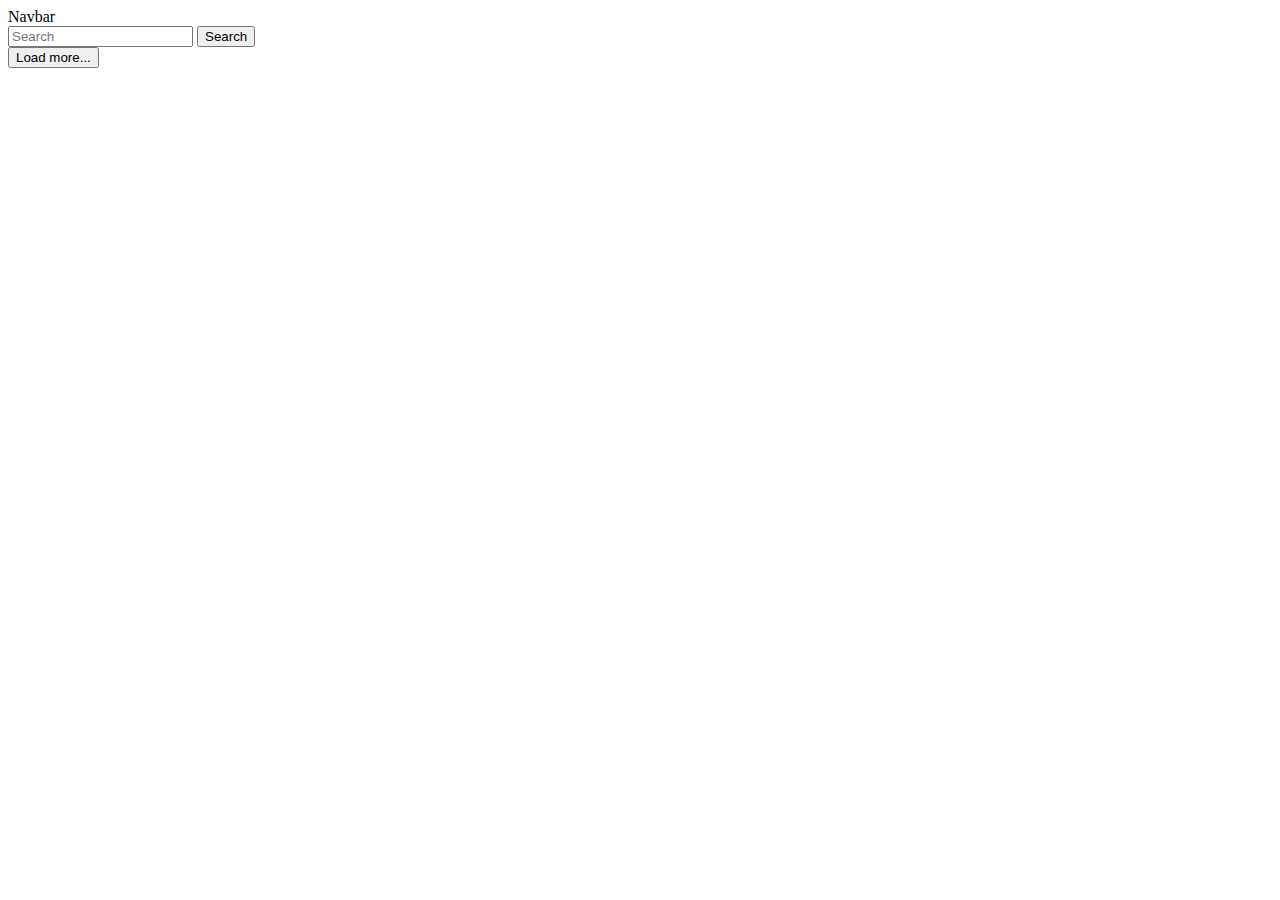
<file: index.html>
<!DOCTYPE html>
<html lang="en">

<head>
    <meta charset="UTF-8">
    <meta http-equiv="X-UA-Compatible" content="IE=edge">
    <meta name="viewport" content="width=device-width, initial-scale=1.0">
    <title>Document</title>
    <link href="https://cdn.jsdelivr.net/npm/bootstrap@5.3.0/dist/css/bootstrap.min.css" rel="stylesheet"
        integrity="sha384-9ndCyUaIbzAi2FUVXJi0CjmCapSmO7SnpJef0486qhLnuZ2cdeRhO02iuK6FUUVM" crossorigin="anonymous">
    <link rel="stylesheet" href="style.css">

</head>

<body>


    <nav class="navbar bg-body-tertiary">
        <div class="container-fluid">
            <a class="navbar-brand">Navbar</a>
            <form class="d-flex" role="search">

                <!-- <div class="d-flex"> -->
                    
                    <input id="search" class="form-control me-2" type="search" placeholder="Search" aria-label="Search">
                    <button onclick="newsSearch()" class="btn btn-outline-success" type="submit">Search</button>
                </form>
            </div>
        </div>
    </nav>

    <div class="d-flex flex-wrap justify-content-between mt-4" id="news">
    </div>

    <div class="d-grid gap-2 m-4">
        <button onclick="loadMore()" class="btn btn-primary" type="button">Load more...</button>
    </div>

    <script src="https://cdn.jsdelivr.net/npm/bootstrap@5.3.0/dist/js/bootstrap.bundle.min.js"
        integrity="sha384-geWF76RCwLtnZ8qwWowPQNguL3RmwHVBC9FhGdlKrxdiJJigb/j/68SIy3Te4Bkz"
        crossorigin="anonymous"></script>

    <script src="app.js"></script>
</body>

</html>
</file>
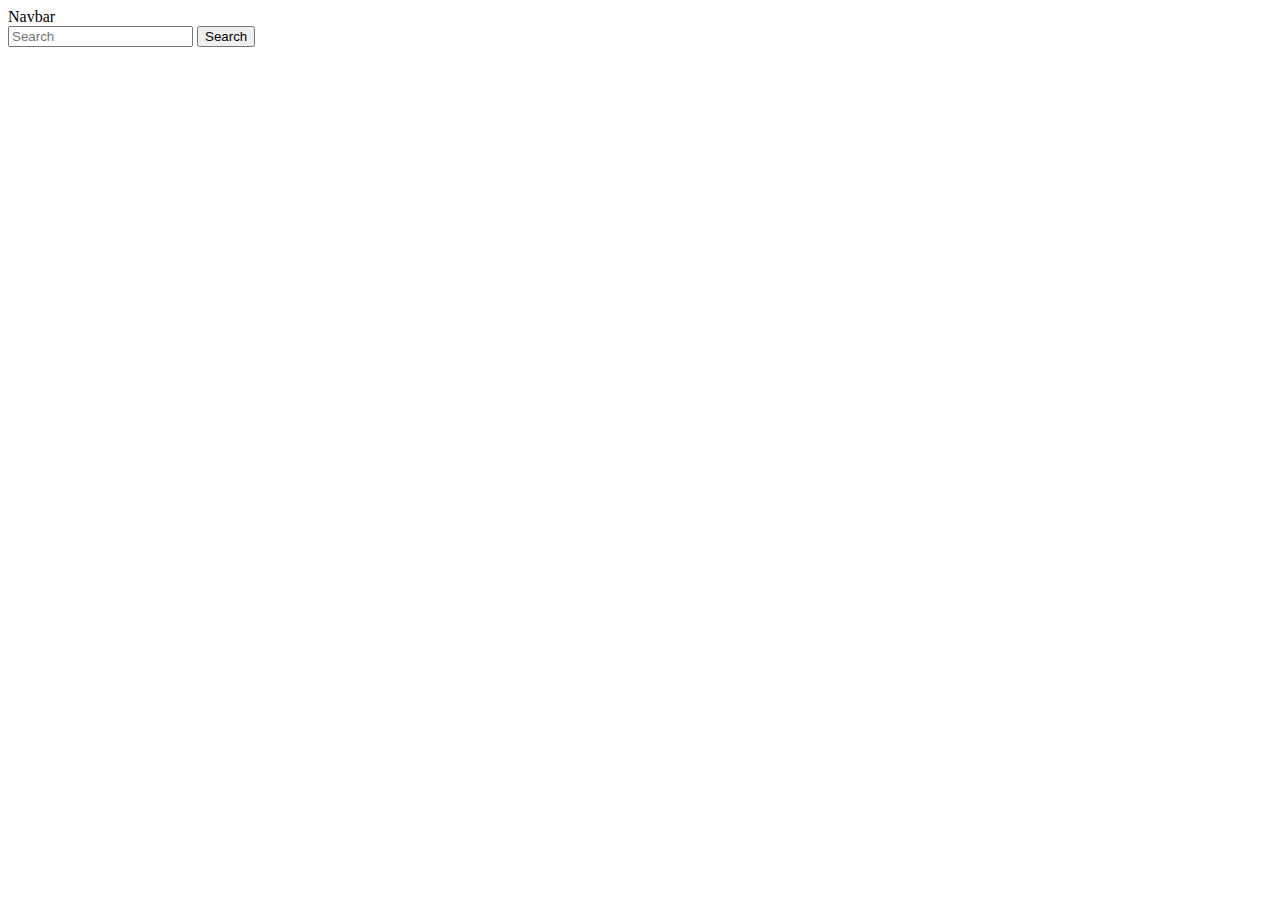
<file: Index1.html>
<!DOCTYPE html>
<html lang="en">

<head>
    <meta charset="UTF-8">
    <meta name="viewport" content="width=device-width, initial-scale=1.0">
    <title>Document</title>
    <link href="https://cdn.jsdelivr.net/npm/bootstrap@5.3.0/dist/css/bootstrap.min.css" rel="stylesheet"
        integrity="sha384-9ndCyUaIbzAi2FUVXJi0CjmCapSmO7SnpJef0486qhLnuZ2cdeRhO02iuK6FUUVM" crossorigin="anonymous">
    <link rel="stylesheet" href="style1.css">
</head>

<body>


    <nav class="navbar bg-body-tertiary">
        <div class="container-fluid">
            <a class="navbar-brand">Navbar</a>
            <div class="d-flex" role="search">
                <input id="search" class="form-control me-2" type="search" placeholder="Search" aria-label="Search">
                <button onclick="newsSearch()" class="btn btn-outline-success" type="submit">Search</button>
            </div>
        </div>
    </nav>

    <div class="d-flex flex-wrap justify-content-between mt-4" id="news">

    </div>

    <script src="https://cdn.jsdelivr.net/npm/bootstrap@5.3.0/dist/js/bootstrap.bundle.min.js"
        integrity="sha384-geWF76RCwLtnZ8qwWowPQNguL3RmwHVBC9FhGdlKrxdiJJigb/j/68SIy3Te4Bkz"
        crossorigin="anonymous"></script>
    <script src="app1.js"></script>
</body>

</html>
</file>
<file: style.css>
.news-image {
    width: 100%;
    height: 200px;
    object-fit: cover;
}
</file>
<file: style1.css>
.news-image{
     width: 100%;
     height: 300px;
     object-fit: cover;
}
</file>
